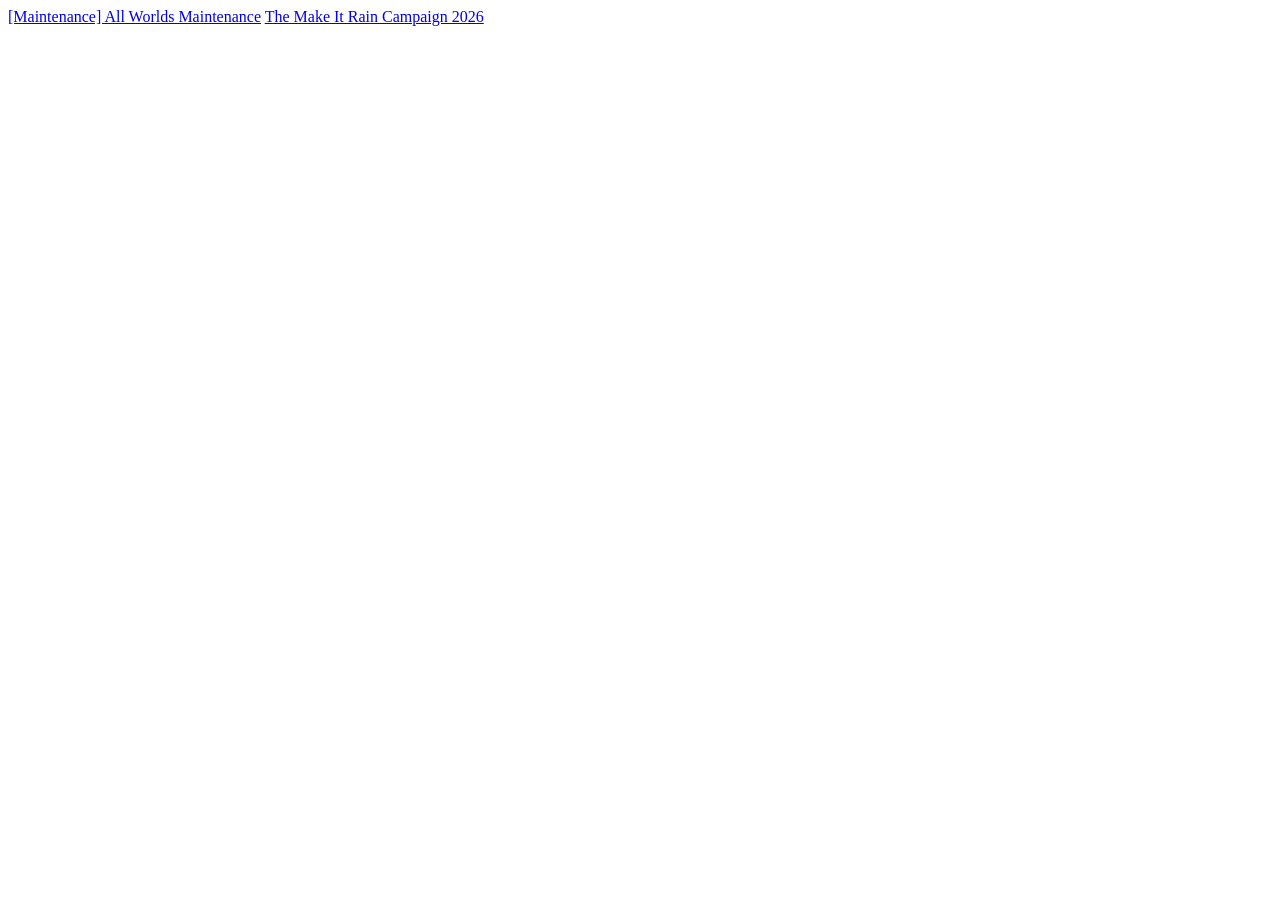
<file: Tests/Lodestone.FixtureTests/Fixtures/index.html>
<html>
<body>
  <script>ldst_strftime(1780000000, "datetime", "en-us");</script>
  <a href="/lodestone/news/detail/aaaaaaaaaaaaaaaaaaaaaaaaaaaaaaaa">[Maintenance] All Worlds Maintenance</a>
  <script>ldst_strftime(1780000100, "datetime", "en-us");</script>
  <a href="/lodestone/special/2026/the_make_it_rain_campaign/NX0yR0viwE/">The Make It Rain Campaign 2026</a>
</body>
</html>
</file>
